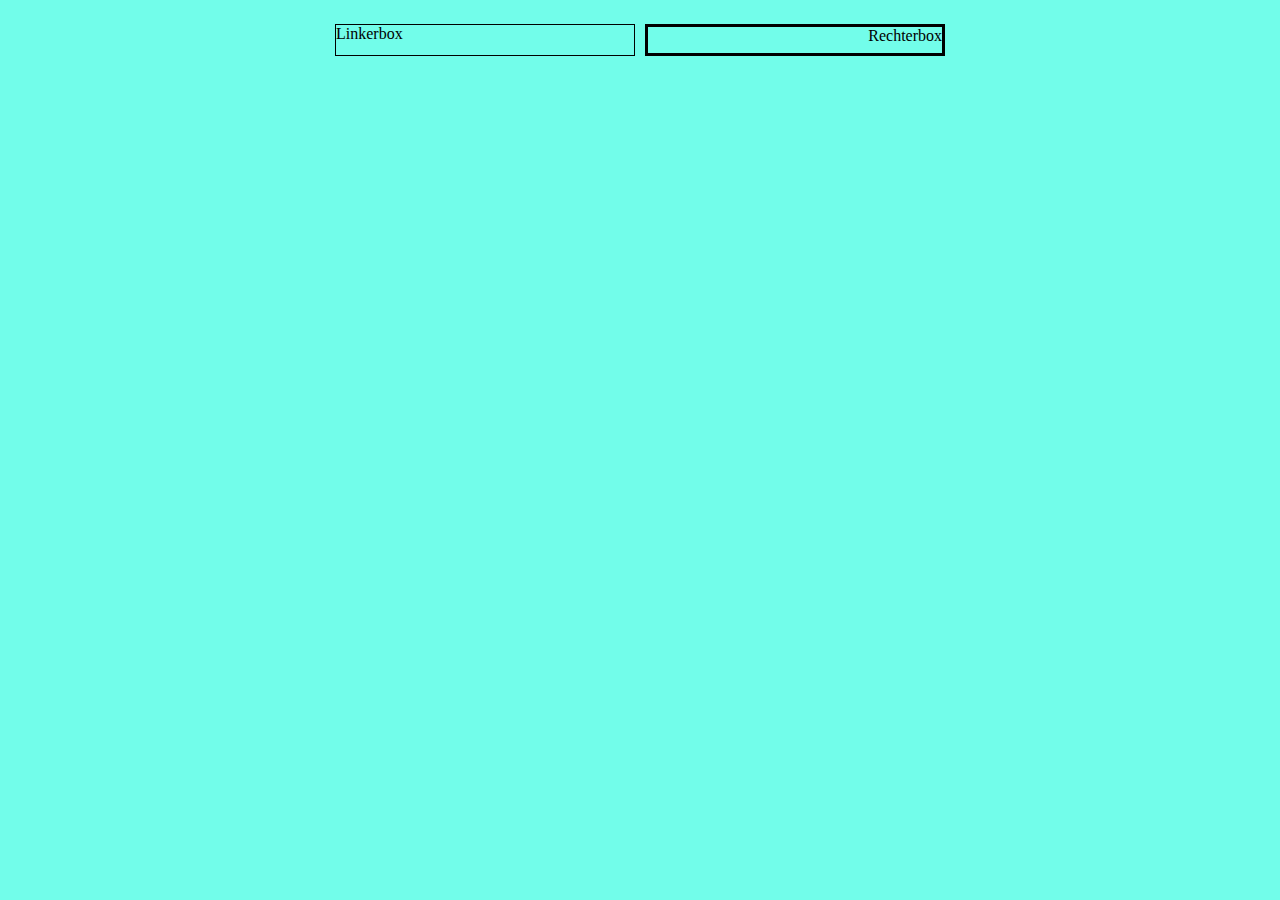
<file: slo1.3a.html>
<!DOCTYPE <!DOCTYPE html>
<html>
<head>
    <meta charset="utf-8" />
    <meta http-equiv="X-UA-Compatible" content="IE=edge">
    <title>Page Title</title>
    <meta name="viewport" content="width=device-width, initial-scale=1">
    <style>
        * {
            box-sizing: border-box;
        }

        body {
            background-color: #72fdea;
        }

        .box {
            width: 300px;
            height: 2em;
            float: left;
        }

        .links {
            text-align: left;
            margin-left: calc(50% - 305px);
            margin-right: 5px;
            border: solid black 1px;
        }

        .rechts {
            text-align: right;
            margin-right: calc(50% - 305px);
            margin-left: 5px;
            border: solid black 3px;
        }
    </style>
</head>
<body>
    <div class=boxContainer>
        <p class="box links">Linkerbox</p>
        <p class="box rechts">Rechterbox</p>
    </div>
</body>
</html>
</file>
